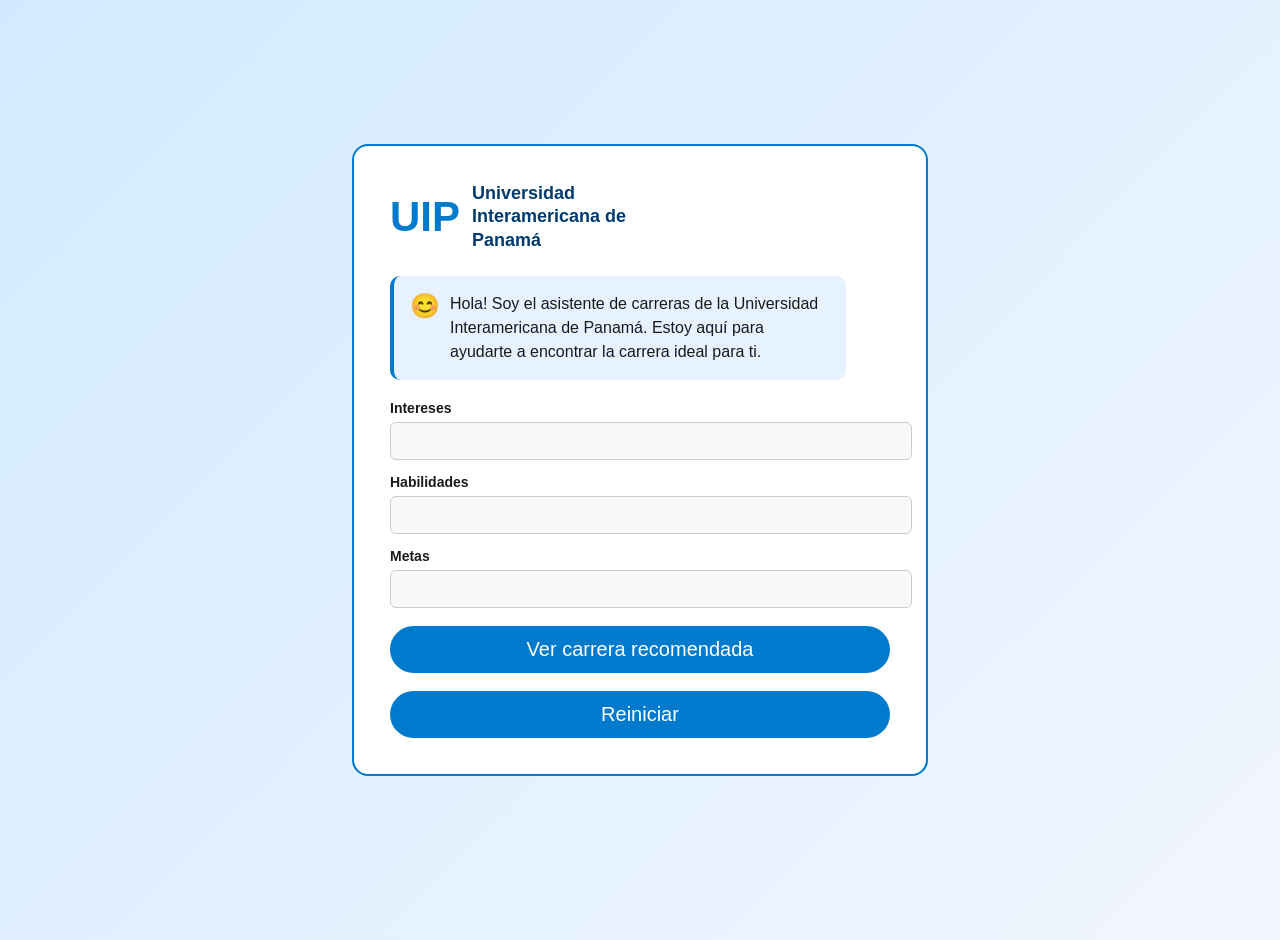
<file: index.html>
<!DOCTYPE html>
<html lang="es">
<head>
  <meta charset="UTF-8" />
  <meta name="viewport" content="width=device-width, initial-scale=1.0"/>
  <title>Asistente UIP</title>
  <style>
    body {
      font-family: 'Segoe UI', sans-serif;
      background: linear-gradient(135deg, #d1eaff, #f2f6ff);
      display: flex;
      flex-direction: column;
      justify-content: center;
      align-items: center;
      height: 100vh;
      margin: 0;
      padding: 20px;
    }

    .card {
      width: 100%;
      max-width: 420px;
      background: #ffffff;
      border-radius: 16px;
      padding: 28px;
      border: 2px solid #007acc;
      color: #1a1a1a;
      margin-bottom: 20px;
    }

    .header {
      display: flex;
      align-items: center;
      gap: 12px;
      margin-bottom: 24px;
    }

    .logo {
      font-size: 42px;
      font-weight: bold;
      color: #007acc;
      text-transform: uppercase;
    }

    .title {
      font-size: 16px;
      font-weight: 600;
      line-height: 1.3;
      color: #003b6f;
    }

    .chat-box {
      background: #e6f2ff;
      padding: 16px;
      border-left: 4px solid #007acc;
      border-radius: 10px;
      margin-bottom: 20px;
      display: flex;
      gap: 10px;
      width: 100%;
      max-width: 420px;
    }

    .icon {
      font-size: 24px;
    }

    .message {
      font-size: 14px;
      line-height: 1.5;
    }

    .form label {
      display: block;
      margin-top: 14px;
      font-weight: 600;
      font-size: 14px;
    }

    .form input {
      width: 100%;
      padding: 10px;
      margin-top: 6px;
      border: 1px solid #ccc;
      border-radius: 6px;
      font-size: 14px;
      background: #f9f9f9;
    }

    .submit-btn, .reset-btn {
      width: 100%;
      padding: 12px;
      font-size: 18px;
      background-color: #007acc;
      color: #fff;
      border: none;
      border-radius: 30px;
      cursor: pointer;
      margin-top: 18px;
    }

    .submit-btn:hover,
    .reset-btn:hover {
      background-color: #005c99;
    }

    @media (min-width: 768px) {
      .card {
        padding: 36px;
        max-width: 500px;
      }

      .title {
        font-size: 18px;
      }

      .message {
        font-size: 16px;
      }

      .submit-btn, .reset-btn {
        font-size: 20px;
      }
    }
  </style>
</head>
<body>
  <div class="card">
    <div class="header">
      <div class="logo">uip</div>
      <div class="title">Universidad<br>Interamericana de<br>Panamá</div>
    </div>
    <div class="chat-box">
      <div class="icon">😊</div>
      <div class="message">
        Hola! Soy el asistente de carreras de la Universidad Interamericana de Panamá. Estoy aquí para ayudarte a encontrar la carrera ideal para ti.
      </div>
    </div>
    <form class="form">
      <label for="intereses">Intereses</label>
      <input type="text" id="intereses" placeholder="">

      <label for="habilidades">Habilidades</label>
      <input type="text" id="habilidades" placeholder="">

      <label for="metas">Metas</label>
      <input type="text" id="metas" placeholder="">

      <button type="button" id="mostrar-btn" class="submit-btn">Ver carrera recomendada</button>
      <button type="button" id="reset-btn" class="reset-btn">Reiniciar</button>
    </form>
  </div>

  <div id="resultado-container" style="width: 100%; max-width: 420px;"></div>

  <script>
    const mostrarBtn = document.getElementById('mostrar-btn');
    const resetBtn = document.getElementById('reset-btn');
    const resultadoContainer = document.getElementById('resultado-container');

    const interesesInput = document.getElementById('intereses');
    const habilidadesInput = document.getElementById('habilidades');
    const metasInput = document.getElementById('metas');

    let contador = 1;

    const carreras = [
      {
        nombre: "Ingeniería en Sistemas",
        descripcion: "Desarrolla y gestiona sistemas tecnológicos, software y redes.",
        razones: "Ideal si te interesa la tecnología, la lógica y la resolución de problemas."
      },
      {
        nombre: "Ciencia de Datos",
        descripcion: "Analiza grandes volúmenes de datos para obtener conclusiones útiles.",
        razones: "Perfecta si tienes habilidades analíticas y te gustan los números."
      },
      {
        nombre: "Diseño Gráfico",
        descripcion: "Crea contenido visual para marcas, productos y medios digitales.",
        razones: "Buena opción si te apasiona lo visual, creativo y el diseño."
      },
      {
        nombre: "Psicología Organizacional",
        descripcion: "Estudia el comportamiento humano en contextos laborales.",
        razones: "Recomendada si te interesa ayudar a las personas y mejorar ambientes de trabajo."
      },
      {
        nombre: "Administración de Empresas",
        descripcion: "Gestiona recursos, personas y procesos en una organización.",
        razones: "Si tienes habilidades para liderar, planificar y tomar decisiones."
      }
    ];

    mostrarBtn.addEventListener('click', () => {
      const intereses = interesesInput.value;
      const habilidades = habilidadesInput.value;
      const metas = metasInput.value;

      const sugerencia = carreras[Math.floor(Math.random() * carreras.length)];

      const resultadoBox = document.createElement('div');
      resultadoBox.classList.add('chat-box');
      resultadoBox.innerHTML = `
        <div class="icon">🎓</div>
        <div class="message">
          <strong>${contador++}. ${sugerencia.nombre}</strong><br>
          <em>${sugerencia.descripcion}</em><br><br>
          <strong>¿Por qué?</strong> ${sugerencia.razones}<br>
          <strong>Tus intereses:</strong> ${intereses || "No especificado"}<br>
          <strong>Habilidades:</strong> ${habilidades || "No especificado"}<br>
          <strong>Metas:</strong> ${metas || "No especificado"}
        </div>
      `;
      resultadoContainer.appendChild(resultadoBox);
    });

    resetBtn.addEventListener('click', () => {
      interesesInput.value = '';
      habilidadesInput.value = '';
      metasInput.value = '';
      resultadoContainer.innerHTML = '';
      contador = 1;
    });
  </script>
</body>
</html>
</file>
